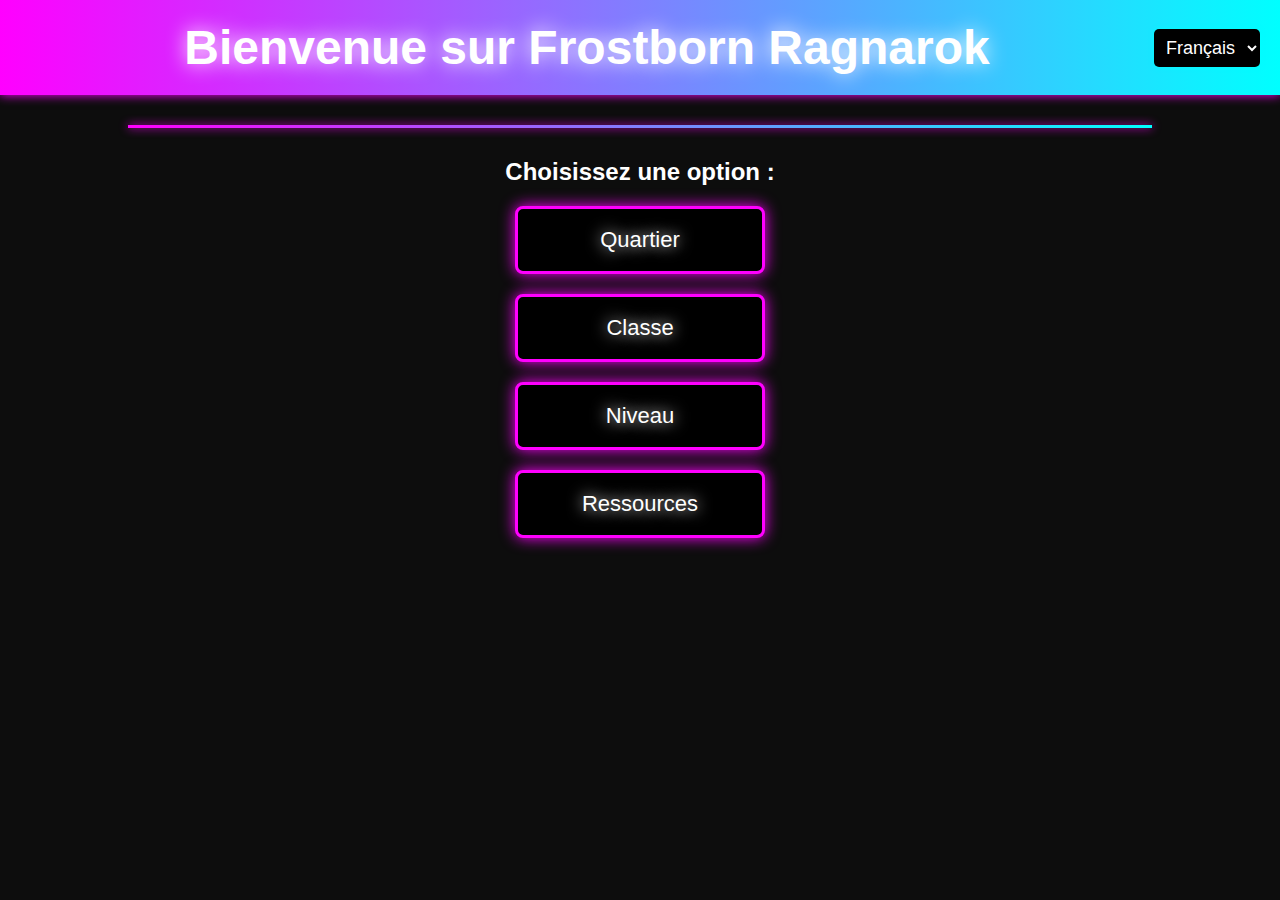
<file: Index.html>
<!DOCTYPE html>
<html lang="fr">
<head>
    <meta charset="UTF-8">
    <meta name="viewport" content="width=device-width, initial-scale=1.0">
    <title>Frostborn Ragnarok</title>
    <style>
        /* Style général */
        body {
            font-family: 'Arial', sans-serif;
            text-align: center;
            background-color: #0d0d0d;
            color: white;
            margin: 0;
        }

        /* Barre du haut */
        .top-bar {
            background: linear-gradient(90deg, #ff00ff, #00ffff);
            padding: 20px;
            display: flex;
            justify-content: space-between;
            align-items: center;
            box-shadow: 0 0 10px #ff00ff;
        }

        .title {
            font-size: 48px; /* Encore plus grand */
            font-weight: bold;
            flex-grow: 1;
            text-shadow: 0 0 20px #ffffff;
        }

        /* Menu déroulant Langue */
        .language-select select {
            padding: 8px;
            border: none;
            font-size: 18px;
            background: black;
            color: white;
            border-radius: 5px;
            box-shadow: 0 0 5px #00ffff;
        }

        /* Séparation entre barre et boutons */
        .separator {
            width: 80%;
            height: 3px;
            background: linear-gradient(90deg, #ff00ff, #00ffff);
            margin: 30px auto;
            box-shadow: 0 0 10px #ff00ff;
        }

        /* Style des boutons */
        .menu {
            display: flex;
            flex-direction: column;
            align-items: center;
            gap: 20px;
        }

        .menu button {
            width: 250px; /* Plus gros */
            background: black;
            color: white;
            border: 3px solid #ff00ff;
            padding: 18px 25px;
            font-size: 22px; /* Texte plus grand */
            cursor: pointer;
            border-radius: 8px;
            transition: 0.3s;
            text-shadow: 0 0 15px #ffffff;
            box-shadow: 0 0 15px #ff00ff;
        }

        .menu button:hover {
            background: #ff00ff;
            box-shadow: 0 0 20px #ff00ff;
        }

        /* Section Discord bien en bas */
        .discord {
            margin-top: 50px;
            position: absolute;
            bottom: 20px;
            left: 50%;
            transform: translateX(-50%);
        }

        .discord img {
            width: 70px;
            height: 70px;
            cursor: pointer;
            transition: 0.3s;
            filter: drop-shadow(0 0 15px #00ffff);
        }

        .discord img:hover {
            transform: scale(1.1);
            filter: drop-shadow(0 0 25px #00ffff);
        }
    </style>
</head>
<body>

    <!-- Barre du haut avec titre et menu Langue -->
    <div class="top-bar">
        <div class="title" id="welcome-text">Bienvenue sur Frostborn Ragnarok</div>
        <div class="language-select">
            <select onchange="changeLanguage(this.value)">
                <option value="fr">Français</option>
                <option value="en">English</option>
            </select>
        </div>
    </div>

    <!-- Ligne de séparation -->
    <div class="separator"></div>

    <h2 id="instruction-text">Choisissez une option :</h2>

    
    <div class="menu">
        <button id="Quartier-btn" onclick="location.href='calcul1-185.html'">Quartier</button>
        <button id="Classe-btn" onclick="location.href='items.html'">Classe</button>
        <button id="Niveau-btn" onclick="location.href='calcul131-160.html'">Niveau</button>
        <button id="Ressources-btn" onclick="location.href='items.html'">Ressources</button>
    </div>

 
  

    <script>
        function changeLanguage(lang) {
            if (lang === 'en') {
                document.getElementById('welcome-text').innerText = 'Welcome to Frostborn Ragnarok';
                document.getElementById('instruction-text').innerText = 'Choose an option:';
                document.getElementById('Quartier-btn').innerText = 'District';
                document.getElementById('Classe-btn').innerText = 'Class';
                document.getElementById('Niveau-btn').innerText = 'Level';
                document.getElementById('Ressources-btn').innerText = 'Resources';
                document.getElementById('nous-soutenir-btn').innerText = 'Support Us';
                document.getElementById('discord-text').innerText = 'Follow us on Discord:';
            } else {
                document.getElementById('welcome-text').innerText = 'Bienvenue sur Frostborn Ragnarok';
                document.getElementById('instruction-text').innerText = 'Choisissez une option :';
                document.getElementById('Quartier-btn').innerText = 'Quartier';
                document.getElementById('Classe-btn').innerText = 'Classe';
                document.getElementById('Niveau-btn').innerText = 'Niveau';
                document.getElementById('Ressources-btn').innerText = 'Ressources';
                document.getElementById('nous-soutenir-btn').innerText = 'Nous Soutenir';
                document.getElementById('discord-text').innerText = 'Suivez-nous sur Discord :';
            }
        }
    </script>

</body>
</html>
</file>
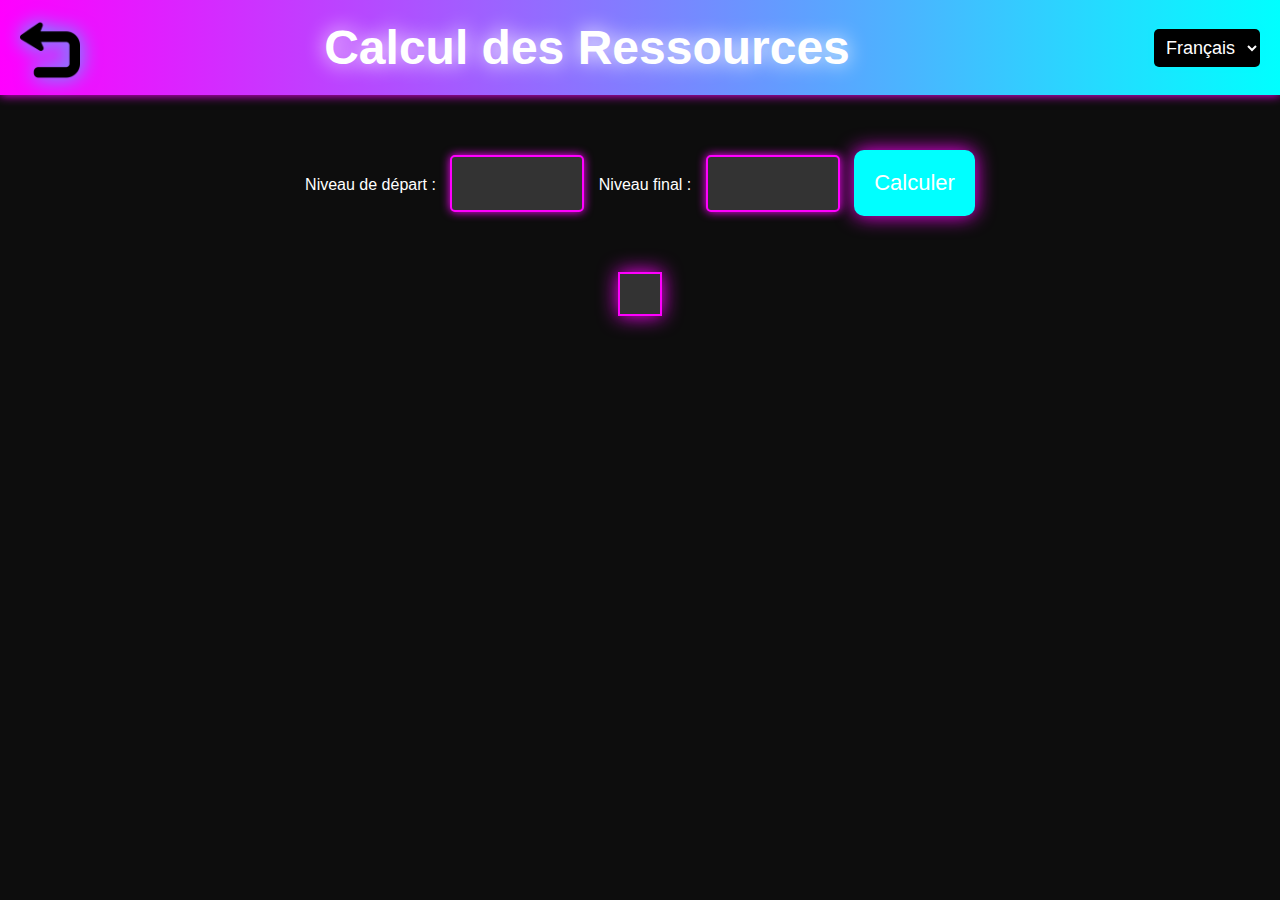
<file: calcul1-185.html>
<!DOCTYPE html>
<html lang="fr">
<head>
    <meta charset="UTF-8">
    <meta name="viewport" content="width=device-width, initial-scale=1.0">
    <title>Calcul des ressources de quartier</title>
	<link rel="stylesheet" href="style.css">
</head>
<body>
<!-- Barre du haut -->
<div class="top-bar">
    <div class="title" id="welcome-text">Calcul des Ressources</div>
    <div class="language-select">
        <select onchange="changeLanguage(this.value)">
            <option value="fr">Français</option>
            <option value="en">English</option>
        </select>
    </div>
</div>

<!-- Conteneur du calcul -->
<div class="calculator-container">
    <label for="start-level" id="start-level-label">Niveau de départ :</label>
    <input type="number" id="start-level" class="input-field">
    <label for="end-level" id="end-level-label">Niveau final :</label>
    <input type="number" id="end-level" class="input-field">
    <button class="calculate-btn" onclick="calculateResources()">Calculer</button>
</div>
	 <!-- Résultat total -->
<div class="result-container" id="total-resources"></div>
	<script>
    function changeLanguage(lang) {
        if (lang === 'en') {
            document.getElementById('welcome-text').innerText = 'Resource Calculation';
            document.getElementById('start-level-label').innerText = 'Start Level:';
            document.getElementById('end-level-label').innerText = 'End Level:';
            document.querySelector('.calculate-btn').innerText = 'Calculate';
        } else {
            document.getElementById('welcome-text').innerText = 'Calcul des Ressources';
            document.getElementById('start-level-label').innerText = 'Niveau de départ :';
            document.getElementById('end-level-label').innerText = 'Niveau final :';
            document.querySelector('.calculate-btn').innerText = 'Calculer';
        }
    }

    function calculateResources() {
        const startLevel = parseInt(document.getElementById('start-level').value);
        const endLevel = parseInt(document.getElementById('end-level').value);
        let totalResources = {};

        // Simuler des données de ressources
        const resourcesData = {
            1: { wood: 10, stone: 5 },
            2: { wood: 20, stone: 10 },
            3: { wood: 30, stone: 15 }
        };

        for (let level = startLevel; level <= endLevel; level++) {
            const resources = resourcesData[level];
            for (let resource in resources) {
                if (!totalResources[resource]) totalResources[resource] = 0;
                totalResources[resource] += resources[resource];
            }
        }

        let totalResourcesHTML = '<ul>';
        for (let resource in totalResources) {
            totalResourcesHTML += `<li>${resource}: ${totalResources[resource]}</li>`;
        }
        totalResourcesHTML += '</ul>';

        document.getElementById('total-resources').innerHTML = totalResourcesHTML;
    }
</script>

    <script>
        // Données de ressources pour chaque niveau
        const resourcesData = {
		"1": { "buche de bois": 3, "calcaire": 3 },
            "2": { },
            "3": { },
            "4": { },
            "5": { },
            "6": { "buche de bois": 5, "calcaire": 5 },
            "7": { },
            "8": { },
            "9": { },
            "10": { },
            "11": { "buche de bois": 10, "calcaire": 10 },
            "12": { },
            "13": { },
            "14": { },
            "15": { "buche de bois": 15, "calcaire": 10, "planche de pin": 1 },
            "16": { "lingot de fer": 1, "buche de bois": 20 },
            "17": { "planche de pin": 3, "calcaire": 30 },
            "18": { },
            "19": { "buche de bois": 20, "calcaire": 20, "planche de pin": 4, "lingot de fer": 2 },
            "20": { },
            "21": { "planche de pin": 6, "lingot de fer": 4, "cuir": 1, "argent": 5 },
            "22": { "buche de bois": 30, "attache en os": 2, "calcaire": 30, "point d'influence": 10 },
            "23": { "calcaire": 30, "planche de pin": 10, "pierre d'ame": 2, "ecaille de dragon": 1, "argent": 5 },
            "24": { "buche de bois": 40, "cuir": 6, "calcaire": 20, "point d'influence": 10 },
            "25": { "lingot de fer": 5, "chaine": 3, "planche de pin": 10, "argent": 5 },
            "26": { "buche de bois": 50, "calcaire": 50, "resine": 3, "point d'influence": 10 },
            "27": { "planche de pin": 20, "pierre d'ame": 3, "ecaille de dragon": 3, "argent": 5 },
            "28": { "lingot de fer": 10, "bloc de pierre": 10, "chaine": 3, "point d'influence": 10 },
            "29": { "calcaire": 60, "buche de bois": 60, "planche de pin": 20, "argent": 5 },
			"30": { "buche de bois": 40, "planche de pin": 25, "resine": 3, "point d'influence": 10 },
            "31": { "calcaire": 80, "bloc de pierre": 20, "pierre d'ame": 5, "argent": 5 },
            "32": { "lingot de fer": 10, "bloc de pierre": 10, "chaine": 4, "point d'influence": 20 },
            "33": { "buche de bois": 50, "ecaille de dragon": 5, "calcaire": 40, "argent": 5 },
            "34": { "planche de pin": 25, "resine": 5, "attache en os": 5, "cuir": 10, "point d'influence": 20 },
            "35": { "lingot de fer": 15, "bloc de pierre": 15, "pierre d'ame": 5, "chaine": 5, "argent": 10 },
            "36": { "calcaire": 100, "buche de bois": 100, "ecaille de dragon": 4, "point d'influence": 20 },
            "37": { "planche de pin": 30, "pierre d'ame": 10, "attache en os": 8, "bloc de pierre": 15, "argent": 10 },
            "38": { "buche de bois": 80, "fleur spectrale": 1, "resine": 8, "pince": 2, "point d'influence": 40 },
            "39": { "tissu epais": 10, "bloc de pierre": 20, "chaine": 10, "colle de poisson": 2, "argent": 20 },
            "40": { "planche d'erable": 2, "piece metallique": 5, "lingot de fer": 15, "point d'influence": 60 },
            "41": { "planche de pin": 25, "bloc de pierre": 10, "cuir": 10, "clou": 8, "argent": 40 },
            "42": { "lingot de cuivre": 2, "poudre alchimique": 6, "fleur spectrale": 4, "point d'influence": 80 },
            "43": { "buche de bois": 80, "ecaille de dragon": 8, "attache en os": 8, "lingot de fer": 16, "argent": 60 },
            "44": { "planche d'erable": 2, "cuir": 10, "lingot de fer": 12, "resine": 6, "point d'influence": 100 },
			"45": { "bloc de pierre": 25, "planche de pin": 25, "clou": 8, "tissu epais": 12, "argent": 90 },
            "46": { "planche de pin": 30, "pierre d'ame": 12, "ecaille de dragon": 12, "bloc de pierre": 20, "point d'influence": 130 },
            "47": { "buche de bois": 200, "attache en os": 10, "calcaire": 200, "pince": 12, "argent": 120 },
            "48": { "lingot de cuivre": 2, "planche d'erable": 2, "colle de poisson": 3, "point d'influence": 160 },
            "49": { "buche de bois": 160, "cuir": 20, "calcaire": 160, "piece metallique": 20, "argent": 150 },
            "50": { "planche de pin": 50, "pierre d'ame": 10, "poudre alchimique": 10, "fleur spectrale": 5, "point d'influence": 190 },
			"51": { "planche d'erable": 3, "bloc de pierre": 15, "lingot de fer": 15, "resine": 8, "argent": 180  },
			"52": { "planche de pin": 40, "bloc de pierre": 30, "cuir": 12, "clou": 12, "point d'influence": 220	},
			"53": { "buche de bois": 100, "chaine": 20, "pince": 20, "tissu epais": 25, "attache en os": 20, "argent": 210 },
			"54": { "buche de bois": 100, "planche de pin": 50, "resine": 20, "point d'influence": 260 },
			"55": { "buche de bois": 80,"lingot de fer": 18,"planche d'erable": 1,"colle de poisson": 4,"argent": 240 },
			"56": { "planche de pin": 20,"pierre d'ame": 20,"ecaille de dragon": 20,"bloc de pierre": 35,"point d'influence": 300},
			"57": { "chaine": 10,"cuir": 20,"calcaire": 180,"lingot de cuivre": 4,"argent": 260 },
			"58": { "tissu epais": 40,"fleur spectrale": 5,"poudre alchimique": 10,"piece metallique": 12,"chaine": 20,"point d'influence": 380 },
			"59": { "buche de bois": 80,"colle de poisson": 6,"resine": 8,"pince": 12,"argent": 260 },
			"60": { "pierre d'ame": 40,"calcaire": 120,"attache en os": 30,"lingot de fer": 35,"point d'influence": 460 },
			"61": { "planche de pin": 50,"bloc de pierre": 20,"cuir": 20,"clou": 20,"argent": 270 },
			"62": { "calcaire": 250,"buche de bois": 250,"planche de pin": 80,"point d'influence": 540 },
			"63": { "lingot de cuivre": 2,"planche d'erable": 2,"ecaille de dragon": 18,"bloc de pierre": 30,"pierre d'ame": 15,"argent": 270 },
			"64": { "buche de bois": 100,"chaine": 40,"pince": 30,"tissu epais": 25,"attache en os": 30,"point d'influence": 600 },
			"65": { "planche de pin": 45,"resine": 15,"ecaille de dragon": 20,"cuir": 15,"argent": 300 },
			"66": { "planche d'erable": 4,"bloc de pierre": 30,"lingot de fer": 30,"poudre alchimique": 10,"point d'influence": 600 },
			"67": { "lingot de cuivre": 4,"planche d'erable": 2,"colle de poisson": 5,"argent": 300 },
			"68": { "buche de bois": 200,"attache en os": 35,"calcaire": 200,"pince": 30,"resine": 10,"point d'influence": 600 },
			"69": { "pierre d'ame": 60,"calcaire": 140,"clou": 30,"tissu epais": 30,"argent": 310 },
			"70": { "buche de bois": 80,"lingot de fer": 30,"planche d'erable": 2,"colle de poisson": 5,"point d'influence": 600 },
			"71":{ "fleur spectrale": 12,"ecaille de dragon": 20,"attache en os": 30,"piece metallique": 25,"argent": 310 },
			"72":{ "planche de pin": 60,"bloc de pierre": 60,"cuir": 20,"clou": 20,"point d'influence": 600 },
			"73":{ "lingot de cuivre": 3,"planche d'erable": 3,"chaine": 40,"bloc de pierre": 60,"pierre d'ame": 25,"argent": 320 },
			"74":{ "planche de pin": 60,"bloc de pierre": 50,"cuir": 20,"piece metallique": 30,"lingot de fer": 20,"point d'influence": 600 },
			"75":{ "lingot de cuivre": 6,"poudre alchimique": 15,"fleur spectrale": 12,"argent": 320 },
			"76":{ "planche de pin": 60,"bloc de pierre": 40,"cuir": 20,"colle de poisson": 7,"point d'influence": 600 },
			"77":{ "planche d'erable": 4,"ecaille de dragon": 30,"bloc de pierre": 30,"pierre d'ame": 30,"argent": 330 },
			"78":{ "calcaire": 140,"buche de bois": 140,"resine": 30,"tissu epais": 40,"point d'influence": 600 },
			"79":{ "fleur spectrale": 12,"ecaille de dragon": 20,"attache en os": 30,"piece metallique": 25,"lingot de fer": 20,"argent": 330 },
			"80":{ "calcaire": 200,"buche de bois": 200,"planche de pin": 80,"pince": 30,"clou": 20,"point d'influence": 600 },
			"81":{ "planche d'erable": 2,"bloc de pierre": 30,"lingot de fer": 30,"resine": 20,"poudre alchimique": 15,"argent": 340 },
			"82":{ "lingot de cuivre": 6,"planche d'erable": 2,"ecaille de dragon": 25,"buche de bois": 80,"pierre d'ame": 30,"point d'influence": 600 },
			"83":{ "pierre d'ame": 40,"calcaire": 120,"attache en os": 40,"lingot de fer": 30,"resine": 15,"argent": 340 },
			"84":{ "calcaire": 220,"buche de bois": 220,"planche de pin": 80,"pince": 40,"clou": 20,"point d'influence": 600 },
			"85":{ "tissu epais": 40,"fleur spectrale": 15,"poudre alchimique": 20,"piece metallique": 30,"chaine": 30,"argent": 350 },
			"86":{ "chaine": 40,"cuir": 35,"calcaire": 180,"lingot de cuivre": 8,"point d'influence": 600 },
			"87":{ "planche de pin": 60,"bloc de pierre": 40, "cuir": 25, "colle de poisson": 10, "argent": 360 },
			"88":{ "resine": 25, "cuir": 30, "calcaire": 120, "planche d'erable": 6, "point d'influence": 600 },
			"89":{ "buche de bois": 200,"attache en os": 35,"lingot de fer": 60,"pince": 30,"chaine": 20,"argent": 360 },
			"90":{ "planche de pin": 80,"pierre d'ame": 45,"ecaille de dragon": 30,"bloc de pierre": 80,"point d'influence": 600 },
			"91":{ "buche de bois": 80,"lingot de fer": 25,"planche d'erable": 4,"fleur spectrale": 20,"argent": 370 },
			"92":{ "planche de pin": 60, "bloc de pierre": 40, "cuir": 20, "colle de poisson": 12, "point d'influence": 600 },
			"93":{ "lingot de cuivre": 12,"poudre alchimique": 15,"tissu epais": 40,"piece metallique": 20,"argent": 370 },
			"94":{ "calcaire": 300,"attache en os": 40,"planche de pin": 70,"clou": 40,"chaine": 10,"point d'influence": 600 },
			"95":{ "buche de bois": 100,"pierre d'ame": 30,"pince": 30,"fleur spectrale": 20,"attache en os": 60,"argent": 380 },
			"96":{ "planche d'erable": 6,"bloc de pierre": 80,"lingot de fer": 40,"resine": 20,"point d'influence": 600 },
			"97":{ "lingot de cuivre": 8,"planche d'erable": 2,"ecaille de dragon": 25,"bloc de pierre": 30,"pierre d'ame": 40,"argent": 380 },
			"98":{ "buche de bois": 180,"poudre alchimique": 30,"chaine": 50,"pince": 40,"piece metallique": 40,"point d'influence": 600 },
			"99":{ "planche de pin": 70,"lingot de fer": 40,"cuir": 20,"colle de poisson": 10,"argent": 390 },
			"100":{ "bloc de pierre": 80,"planche de pin": 80,"clou": 35,"tissu epais": 40,"point d'influence": 600 },
			"101":{ "lingot de cuivre": 6,"planche d'erable": 4,"ecaille de dragon": 30,"bloc de pierre": 45,"chaine": 30,"argent": 390 },
			"102":{ "buche de bois": 500,"calcaire": 500,"planche de pin": 70,"lingot de fer": 40,"point d'influence": 600 },
			"103":{ "planche de pin": 80,"bloc de pierre": 60,"cuir": 30,"colle de poisson": 12,"argent": 400 },
			"104":{ "tissu epais": 40,"fleur spectrale": 20,"poudre alchimique": 30,"piece metallique": 30,"chaine": 40,"point d'influence": 600 },
			"105":{ "buche de bois": 150,"calcaire": 150,"attache en os": 40,"resine": 30,"lingot de fer": 50,"argent": 400 },
			"106":{ "lingot de cuivre": 8,"planche d'erable": 2,"ecaille de dragon": 35,"bloc de pierre": 40,"pierre d'ame": 40,"point d'influence": 600 },
			"107":{ "buche de bois": 80,"planche d'erable": 12,"piece metallique": 30,"clou": 30,"argent": 410 },
			"108":{ "planche de pin": 70,"bloc de pierre": 60,"cuir": 30,"colle de poisson": 14,"point d'influence": 600 },
			"109":{ "buche de bois": 80,"fleur spectrale": 20,"resine": 30,"poudre alchimique": 20,"argent": 420 },
			"110":{ "buche de bois": 200,"calcaire": 200,"attache en os": 30,"pince": 25,"colle de poisson": 16,"point d'influence": 600 },
			"111":{ "planche d'erable": 10,"bloc de pierre": 40,"lingot de fer": 30,"resine": 20,"clou": 20,"argent": 420 },
			"112":{ "lingot de cuivre": 10,"planche d'erable": 4,"ecaille de dragon": 30,"bloc de pierre": 40,"pierre d'ame": 30,"point d'influence": 600 },
			"113":{ "planche de pin": 60,"bloc de pierre": 40,"cuir": 30,"colle de poisson": 10,"plaque de fer": 8,"argent": 430 },
			"114":{ "calcaire": 180,"cuir": 30,"chaine": 40,"lingot de cuivre": 15,"point d'influence": 600 },
			"115":{ "lingot de cuivre": 2,"planche d'erable": 10,"ecaille de dragon": 30,"bloc de pierre": 70,"pierre d'ame": 40,"argent": 430 },
			"116":{ "planche de pin": 60,"bloc de pierre": 30,"cuir": 30,"colle de poisson": 10,"plaque de fer": 10,"point d'influence": 600 },
			"117":{ "buche de bois": 160,"planche d'erable": 12,"clou": 40,"piece metallique": 30,"argent": 440 },
			"118":{ "minerai d'or": 5,"poudre alchimique": 10,"fleur spectrale": 8,"point d'influence": 600 },
			"119":{ "buche de bois": 400,"calcaire": 400,"attache en os": 60,"pince": 40,"rune de puissance": 20,"argent": 450 },
			"120":{ "buche de bois": 250,"calcaire": 250,"planche de pin": 80,"resine": 35,"lingot de fer": 40,"point d'influence": 600 },
			"121":{ "lingot de cuivre": 10,"planche d'erable": 4,"ecaille de dragon": 35,"bloc de pierre": 40,"pierre d'ame": 40,"argent": 450 },
			"122":{ "planche de pin": 80,"bloc de pierre": 40,"cuir": 35,"attache forgees": 4,"clou": 30,"point d'influence": 600 },
			"123":{ "buche de bois": 200,"calcaire": 200,"resine": 50,"pince": 60,"piece metallique": 60,"argent": 450 },
			"124":{ "buche de bois": 300,"calcaire": 300,"planche de pin": 80,"resine": 35,"lingot de fer": 40,"point d'influence": 600 },
			"125":{ "lingot de cuivre": 10,"planche d'erable": 8,"poudre alchimique": 25,"bloc de pierre": 40,"pierre d'ame": 40,"argent": 450 },
			"126":{ "planche de pin": 60,"bloc de pierre": 30,"cuir": 35,"souffre": 12,"plaque de fer": 10,"point d'influence": 600 },
			"127":{ "buche de bois": 200,"calcaire": 200,"chaine": 40,"pince": 30,"colle de poisson": 20,"argent": 460 },
			"128":{ "planche de pin": 60,"bloc de pierre": 40,"cuir": 30,"attache forgees": 6,"tissu epais": 40,"point d'influence": 600 },
			"129":{ "fleur spectrale": 20,"ecaille de dragon": 40,"attache en os": 60,"lingot de fer": 40,"piece metallique": 50,"argent": 470 },
			"130":{ "planche de pin": 60,"bloc de pierre": 30,"cuir": 30,"colle de poisson": 14,"plaque de fer": 10,"point d'influence": 600 },
			"131":{ "buche de bois": 80,"fleur spectrale": 12,"resine": 35,"pince": 35,"cire a cacheter": 20,"argent": 480 },
			"132":{ "lingot de cuivre": 10,"planche d'erable": 4,"poudre alchimique": 20,"bloc de pierre": 40,"vernis": 20,"point d'influence": 600 },
			"133":{ "rune de puissance": 25,"chaine": 50,"clou": 40,"tissu epais": 40,"attache en os": 45,"argent": 490 },
			"134":{ "planche de pin": 60,"bloc de pierre": 40,"cuir": 40,"attache forgees": 4,"tige d'etain": 4,"point d'influence": 600 },
			"135":{ "calcaire": 140,"cuir": 20,"attache en os": 40,"minerai d'or": 5,"argent": 500 },
			"136":{ "lingot de cuivre": 8,"planche d'erable": 8,"bloc de pierre": 40,"ecaille de dragon": 40,"pierre d'ame": 60,"point d'influence": 600 },
			"137":{ "buche de bois": 250,"calcaire": 250,"chaine": 40,"vernis": 20,"cire a cacheter": 20,"argent": 500 },
			"138":{"minerai d'or": 3,"pierre d'ame": 40,"poudre alchimique": 30,"fleur spectrale": 15,"souffre": 5,"point d'influence": 600 },
			"139":{ "buche de bois": 300,"calcaire": 300,"attache en os": 60,"resine": 40,"lingot de fer": 60,"argent": 510 },
			"140":{ "poudre alchimique": 30,"fleur spectrale": 10,"pierre d'ame": 60,"pince": 40,"cire a cacheter": 20,"point d'influence": 600 },
			"141":{ "planche de pin": 60,"bloc de pierre": 60,"cuir": 40,"vernis": 15,"tige d'etain": 5,"argent": 520 },
			"142":{ "lingot de cuivre": 10,"planche d'erable": 10,"ecaille de dragon": 25,"bloc de pierre": 40,"resine": 20,"point d'influence": 600 },
			"143":{ "minerai d'or": 4,"rune de puissance": 20,"attache en os": 40,"cuir": 40,"tissu epais": 50,"argent": 560 },
			"144":{ "planche de pin": 60,"bloc de pierre": 60,"cuir": 40,"attache forgees": 5,"plaque de fer": 10,"point d'influence": 600 },
			"145":{ "buche de bois": 300,"calcaire": 300,"attache en os": 50,"clou": 20,"souffre": 20,"argent": 570 },
			"146":{ "lingot de cuivre": 12,"planche d'erable": 10,"resine": 30,"ecaille de dragon": 10,"chaine": 40,"point d'influence": 600 },
			"147":{ "calcaire": 180,"chaine": 50,"lingot de fer": 20,"rune de puissance": 15,"colle de poisson": 20,"argent": 580 },
			"148":{ "buche de bois": 250,"cuir": 30,"lingot d'etain": 4,"attache forgees": 4,"point d'influence": 600 },
			"149":{ "plaque de fer": 20,"planche d'erable": 10,"attache en os": 60,"bloc de pierre": 40,"pierre d'ame": 60,"argent": 590 },
			"150":{ "poudre alchimique": 30,"fleur spectrale": 12,"tissu epais": 60,"pince": 60,"cire a cacheter": 20,"point d'influence": 600 },
			"151":{ "buche de bois": 250,"planche de pin": 60,"lingot de fer": 50,"colle de poisson": 20,"resine": 10,"argent": 600 },
			"152":{ "lingot de cuivre" :6,"planche d'erable": 5,"ecaille de dragon": 30,"piece metallique": 30,"minerai d'or": 4,"point d'influence": 600 },
			"153":{ "planche de pin": 60,"clou": 20,"cuir": 30,"vernis": 20,"tige d'etain": 6,"argent": 600 },
			"154":{ "calcaire": 180,"colle de poisson": 25,"chaine": 40,"piece metallique": 40,"lingot de cuivre": 5,"point d'influence": 600 },
			"155":{ "planche d'erable": 4,"souffre": 20,"rune de puissance": 20,"clou": 40,"pierre d'ame": 50,"argent": 610 },
			"156":{ "buche de bois": 250,"cuir": 30,"lingot d'etain": 4,"attache forgees": 4,"lingot de fer": 20,"point d'influence": 600 },
			"157":{ "lingot de cuivre": 12,"planche d'erable": 10,"chaine": 60,"bloc de pierre": 60,"vernis": 20,"argent": 610 },
			"158":{ "poudre alchimique": 40,"fleur spectrale": 15,"pierre d'ame": 80,"pince": 40,"cire a cacheter": 20,"point d'influence": 600 },
			"159":{ "lingot de cuivre": 6,"planche d'erable": 6,"ecaille de dragon": 30,"bloc de pierre": 50,"minerai d'or": 4,"argent": 620 },
			"160":{ "planche de pin": 60,"bloc de pierre": 60,"cuir": 40,"attache forgees": 6,"plaque de fer": 12,"point d'influence": 600 },
			"161":{ "buche de bois": 200,"attache en os": 50,"bloc de pierre": 50,"piece metallique": 40,"tige d'etain": 10,"argent": 620 },
			"162":{ "minerai d'or": 4,"pierre d'ame": 40,"poudre alchimique": 30,"fleur spectrale": 12,"souffre": 10,"point d'influence": 650 },
			"163":{ "buche de bois": 120,"colle de poisson": 25,"resine": 40,"pince": 40,"argent": 620 },
			"164":{ "attache forgees": 10,"chaine": 40,"piece metallique": 40,"tissu epais": 30,"attache en os": 40,"point d'influence": 650 },
			"165":{ "lingot de cuivre": 6,"planche d'erable": 6,"ecaille de dragon": 40,"tige d'etain": 8,"pierre d'ame": 30,"argent": 640 },
			"166":{ "planche de pin": 80,"bloc de pierre": 60,"lingot de fer": 20,"colle de poisson": 12,"plaque de fer": 20,"point d'influence": 700 },
			"167":{ "calcaire": 180,"cuir": 30,"chaine": 40,"lingot de cuivre": 20,"rune de puissance": 20,"argent": 640 },
			"168":{ "buche de bois": 200,"attache en os": 40,"bloc de pierre": 50,"piece metallique": 25,"lingot d'etain": 5,"point d'influence": 700 },
			"169":{ "lingot de cuivre": 15,"planche d'erable": 15,"ecaille de dragon": 30,"bloc de pierre": 40,"pierre d'ame": 30,"argent": 760 },
			"170":{ "buche de bois": 100,"colle de poisson": 30,"resine": 30,"pince": 30,"tissu epais": 20,"point d'influence": 800 },
			"171":{ "calcaire": 180,"lingot de fer": 20,"planche d'erable": 20,"lingot de cuivre": 12,"argent": 770 },
			"172":{ "buche de bois": 200,"calcaire": 200,"attache en os": 40,"clou": 35,"attache forgees": 10,"point d'influence": 800 },
			"173":{ "planche de pin": 80,"bloc de pierre": 80,"cuir": 30,"fleur spectrale": 15,"plaque d'acier": 2,"argent": 780 },
			"174":{ "lingot de cuivre": 16,"planche d'erable": 16,"ecaille de dragon": 35,"bloc de pierre": 30,"pierre d'ame": 30,"point d'influence": 1000 },
			"175":{ "planche de pin": 80,"bloc de pierre": 60,"cuir": 30,"colle de poisson": 22,"vernis": 20,"argent": 790},
			"176":{ "calcaire": 180,"lingot de fer": 25,"chaine": 40,"lingot de cuivre": 25,"clou": 30,"point d'influence": 1000 },
			"177":{ "planche de pin": 160,"pierre d'ame": 60,"poudre alchimique": 40,"fleur spectrale": 20,"souffre": 20,"argent" : 800 },
			"178":{ "rune de puissance": 20,"minerai d'or": 6,"pince": 20,"vernis": 12,"poudre alchimique": 20,"point d'influence": 1500 },
			"179":{ "buche de bois": 200,"chaine": 30,"piece metallique": 20,"cire a cacheter": 20,"attache forgees": 10,"argent": 1700 },
			"180":{ "planche de pin": 60,"resine": 40,"attache en os": 40,"cuir": 30,"plaque d'acier": 3,"point d'influence": 1500 },
			"181":{ "planche de pin": 100,"bloc de pierre": 100,"clou": 40,"tissu epais": 30,"planche d'erable": 20,"argent": 1700 },
			"182":{ "lingot de cuivre": 10,"planche d'erable": 10,"ecaille de dragon": 20,"attache forgees": 10,"pierre d'ame": 15,"point d'influence": 1500 },
			"183":{ "rune de puissance": 20,"pince": 20,"minerai d'or": 7,"vernis": 12,"poudre alchimique": 20,"argent": 2000 },
			"184":{ "attache forgees": 15,"piece metallique": 20,"cire a cacheter": 12,"clou": 20,"souffre": 10,"point d'influence": 1500 },
			"185":{ "planche d'erable": 20,"lingot d'ebonite": 20,"barre": 4,"figure de proue": 1,"morceau de voile": 8 },         
			      };

 function calculateResources() {
    const startLevel = parseInt(document.getElementById('start-level').value);  // Convertir en nombre
    const endLevel = parseInt(document.getElementById('end-level').value);      // Convertir en nombre

    let totalResources = {};

    // Assure-toi que resourcesData est correctement défini quelque part
    for (let level = startLevel; level <= endLevel; level++) {
        const resources = resourcesData[level];  // Assure-toi que resourcesData[level] existe
        if (resources) {  // Vérifie si des ressources existent pour ce niveau
            for (let resource in resources) {
                if (!totalResources[resource]) {
                    totalResources[resource] = 0;
                }
                totalResources[resource] += resources[resource];
            }
        }
    }

    let totalResourcesHTML = '<ul>';
    for (let resource in totalResources) {
        totalResourcesHTML += `<li>${resource}: ${totalResources[resource]}</li>`;
    }
    totalResourcesHTML += '</ul>';

    document.getElementById('total-resources').innerHTML = totalResourcesHTML;
}
// Fonction pour générer l'URL de l'image en fonction du nom de la ressource
function getResourceImage(resourceName) {
    return `SITE CREATION/${resourceName}.png`;  // Assurez-vous que les images sont dans le dossier "SITE CREATION"
}

// Modification de la fonction pour inclure l'image dans l'affichage des ressources
function calculateResources() {
    const startLevel = parseInt(document.getElementById('start-level').value);
    const endLevel = parseInt(document.getElementById('end-level').value);

    let totalResources = {};

    for (let level = startLevel; level <= endLevel; level++) {
        const resources = resourcesData[level];

        if (resources) {
            for (let resource in resources) {
                if (!totalResources[resource]) {
                    totalResources[resource] = 0;
                }
                totalResources[resource] += resources[resource];
            }
        }
    }

   let totalResourcesHTML = '<ul style="list-style: none; display: flex; flex-wrap: wrap; gap: 10px;">';
for (let resource in totalResources) {
    totalResourcesHTML += `<li style="text-align: center;">
        <img src="${getResourceImage(resource)}" alt="${resource}" style="width: 50px; height: 50px;"><br>
        ${totalResources[resource]}
    </li>`;
}
totalResourcesHTML += '</ul>';

    document.getElementById('total-resources').innerHTML = totalResourcesHTML;
}
    </script>
	<!-- Bouton Retour -->
<div class="back-button">
	<a href="index.html">
        <img src="retour.png" alt="Retour">
    </a>
</div>
</body>

</html>
</file>
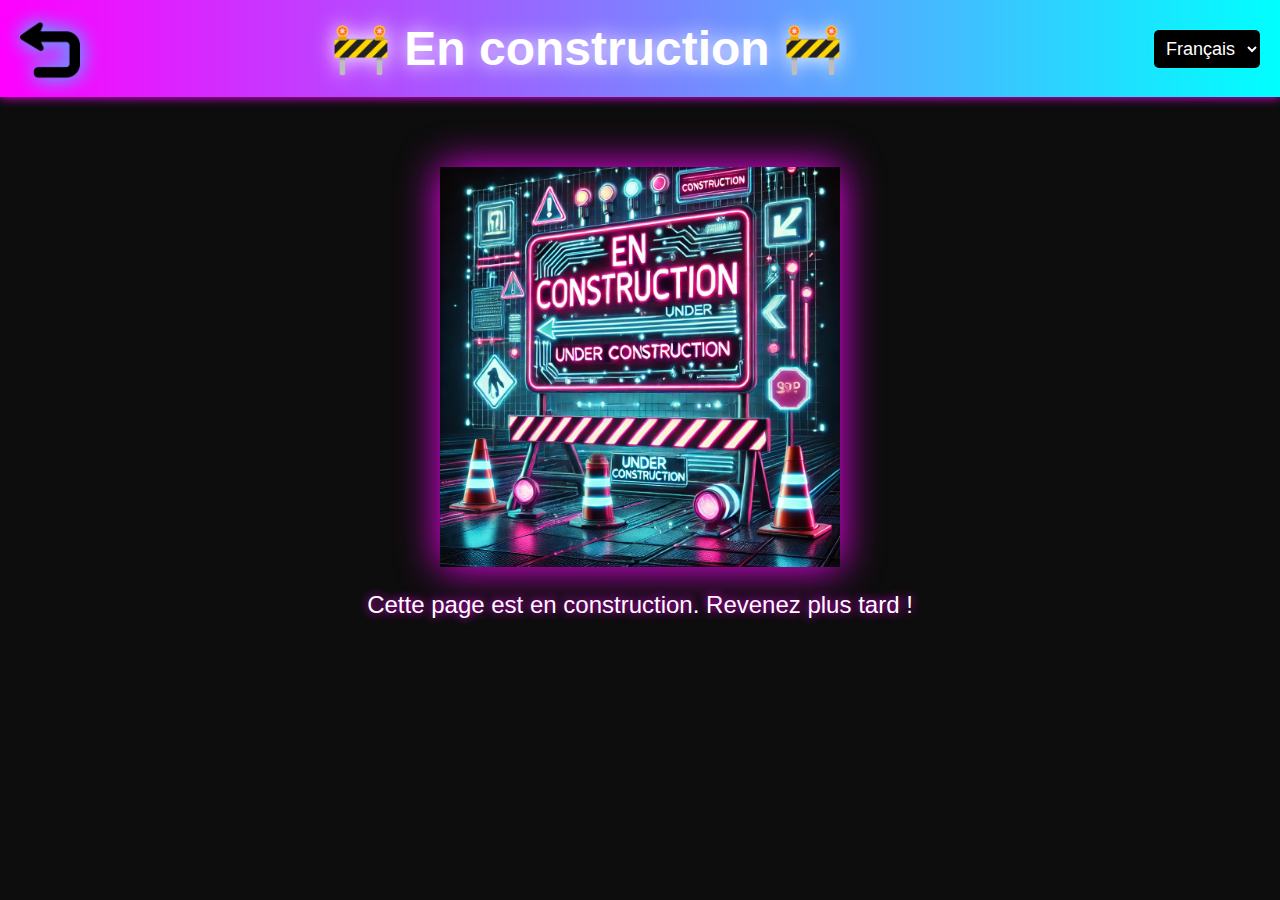
<file: classe.html>
<!DOCTYPE html>
<html lang="fr">
<head>
    <meta charset="UTF-8">
    <meta name="viewport" content="width=device-width, initial-scale=1.0">
    <title>En Construction</title>
    <link rel="stylesheet" href="style3.css">
</head>
<body>

    <div class="top-bar">
        <div class="back-button">
            <a href="javascript:history.back()">
                <img src="retour.png" alt="Retour">
            </a>
        </div>
        <div class="title" id="title-text">🚧 En construction 🚧</div>
        <div class="language-select">
            <select id="language" onchange="changeLanguage()">
                <option value="fr">Français</option>
                <option value="en">English</option>
            </select>
        </div>
    </div>

    <div class="content">
        <img src="construction.png" alt="En Construction" class="construction-img">
        <p id="description">Cette page est en construction. Revenez plus tard !</p>
    </div>

    <script>
        function changeLanguage() {
            let lang = document.getElementById("language").value;
            let title = document.getElementById("title-text");
            let description = document.getElementById("description");

            if (lang === "en") {
                title.innerHTML = "🚧 Under Construction 🚧";
                description.innerHTML = "This page is under construction. Come back later!";
            } else {
                title.innerHTML = "🚧 En construction 🚧";
                description.innerHTML = "Cette page est en construction. Revenez plus tard !";
            }
        }
    </script>

</body>
</html>
</file>
<file: style.css>
/* Style général */
body {
    font-family: 'Arial', sans-serif;
    text-align: center;
    background-color: #0d0d0d;
    color: white;
    margin: 0;
}

/* Barre du haut avec effet néon */
.top-bar {
    background: linear-gradient(90deg, #ff00ff, #00ffff);
    padding: 20px;
    display: flex;
    justify-content: space-between;
    align-items: center;
    box-shadow: 0 0 10px #ff00ff;
}

.title {
    font-size: 48px;
    font-weight: bold;
    flex-grow: 1;
    text-shadow: 0 0 20px #ffffff;
}

/* Menu déroulant Langue */
.language-select select {
    padding: 8px;
    border: none;
    font-size: 18px;
    background: black;
    color: white;
    border-radius: 5px;
    box-shadow: 0 0 5px #00ffff;
}

/* Conteneur des entrées */
.calculator-container {
    margin-top: 50px;
    text-align: center;
}

/* Champs de saisie */
.input-field {
    width: 100px;
    padding: 15px;
    margin: 10px;
    background-color: #333;
    border: 2px solid #ff00ff;
    color: white;
    font-size: 20px;
    border-radius: 5px;
    box-shadow: 0 0 10px #ff00ff;
}

.input-field:focus {
    outline: none;
    box-shadow: 0 0 20px #ff00ff;
}

/* Bouton calculer avec effet néon */
.calculate-btn {
    background-color: #00ffff;
    border: none;
    padding: 20px;
    font-size: 22px;
    color: white;
    border-radius: 10px;
    cursor: pointer;
    box-shadow: 0 0 20px #ff00ff;
    transition: 0.3s;
}

.calculate-btn:hover {
    background-color: #ff00ff;
    box-shadow: 0 0 30px #ff00ff;
}

/* Résultat */
.result-container {
    margin-top: 50px;
    padding: 20px;
    border: 2px solid #ff00ff;
    background-color: #333;
    box-shadow: 0 0 20px #ff00ff;
    width: fit-content;
    margin-left: auto;
    margin-right: auto;
}

/* Lien Discord */
.discord {
    margin-top: 50px;
    position: absolute;
    bottom: 20px;
    left: 50%;
    transform: translateX(-50%);
}

.discord img {
    width: 70px;
    height: 70px;
    cursor: pointer;
    transition: 0.3s;
    filter: drop-shadow(0 0 15px #00ffff);
}

.discord img:hover {
    transform: scale(1.1);
    filter: drop-shadow(0 0 25px #00ffff);
}

/* Séparation avec l'effet néon */
.separator {
    width: 80%;
    height: 3px;
    background: linear-gradient(90deg, #ff00ff, #00ffff);
    margin: 30px auto;
    box-shadow: 0 0 10px #ff00ff;
}.back-button {
    position: absolute;
    top: 20px; /* Distance depuis le haut */
    left: 20px; /* Distance depuis la gauche */
    z-index: 1000; /* S'assure que le bouton est au-dessus des autres éléments */
}

.back-button img {
    width: 60px; /* Ajuste la taille du bouton */
    height: auto;
    transition: 0.3s ease-in-out;
    filter: drop-shadow(0 0 10px rgba(0, 255, 255, 0.8));
}

.back-button img:hover {
    transform: scale(1.1);
    filter: drop-shadow(0 0 20px rgba(0, 255, 255, 1));
}
</file>
<file: style3.css>
/* Style général */
body {
    font-family: 'Arial', sans-serif;
    text-align: center;
    background-color: #0d0d0d;
    color: white;
    margin: 0;
}

/* Barre du haut avec effet néon */
.top-bar {
    background: linear-gradient(90deg, #ff00ff, #00ffff);
    padding: 20px;
    display: flex;
    justify-content: space-between;
    align-items: center;
    box-shadow: 0 0 10px #ff00ff;
}

/* Titre avec effet néon */
.title {
    font-size: 48px;
    font-weight: bold;
    flex-grow: 1;
    text-shadow: 0 0 20px #ffffff;
}

/* Sélecteur de langue */
.language-select select {
    padding: 8px;
    border: none;
    font-size: 18px;
    background: black;
    color: white;
    border-radius: 5px;
    box-shadow: 0 0 5px #00ffff;
}

/* Contenu principal */
.content {
    margin-top: 50px;
}

/* Image de construction */
.construction-img {
    width: 400px;
    max-width: 90%;
    filter: drop-shadow(0 0 20px #ff00ff);
    margin-top: 20px;
}

/* Texte */
p {
    font-size: 24px;
    margin-top: 20px;
    text-shadow: 0 0 10px #ff00ff;
}

/* Bouton de retour */
.back-button {
    position: absolute;
    top: 20px;
    left: 20px;
    z-index: 1000;
}

.back-button img {
    width: 60px;
    transition: 0.3s;
    filter: drop-shadow(0 0 10px #00ffff);
}

.back-button img:hover {
    transform: scale(1.1);
    filter: drop-shadow(0 0 20px #00ffff);
}
</file>
